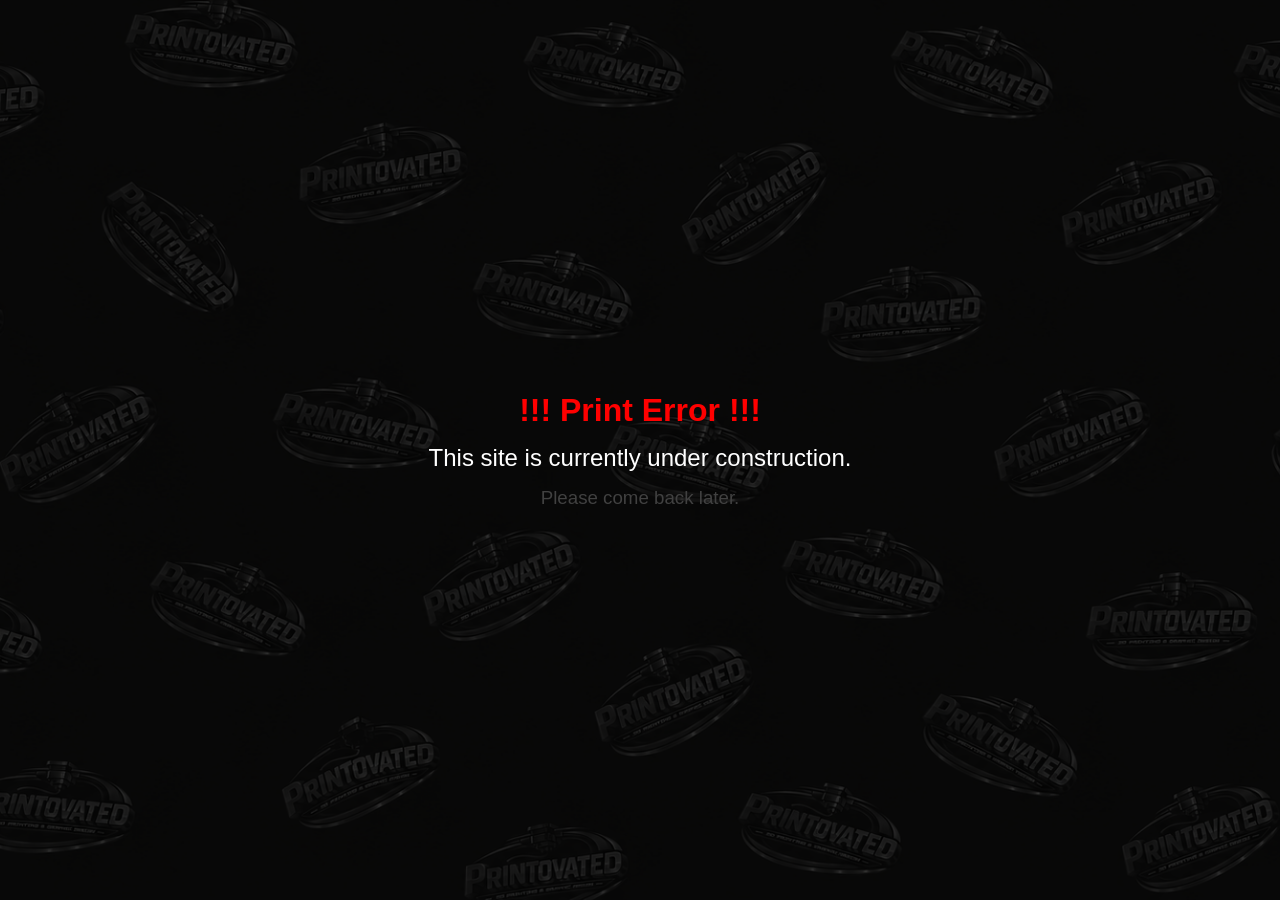
<file: index.html>
<!DOCTYPE html>
<html lang="en">
<head>
    <meta charset="UTF-8">
    <meta name="viewport" content="width=device-width, initial-scale=1.0">
    <title>Print Error</title>
    <style>
        body {
            margin: 0;
            height: 100vh;
            display: flex;
            flex-direction: column;
            justify-content: center;
            align-items: center;
            font-family: Arial, sans-serif;
            text-align: center;
            background-color: #0a0a0a;
            background-attachment: fixed;
            background-image: url(assets/greyscale-logo-bg.png);
            background-position: center;
            background-size: cover;
            position: relative;
        }
        body::before {
            content: '';
            position: absolute;
            inset: 0;
            background: rgba(0, 0, 0, 0.75);
            z-index: 0;
        }
        h1, h2, h3 {
            position: relative;
            z-index: 1;
        }
        h1 {
            margin: 10px 0;
            color: #ff0000;
        }
        h2 {
            color: white;
            margin: 5px 0;
            font-weight: normal;
        }
        h3 {
            color: #414141;
            margin: 10px 0;
            font-weight: 100;
        }
    </style>
</head>
<body>
    <h1>!!! Print Error !!!</h1>
    <h2>This site is currently under construction.</h2>
    <h3>Please come back later.</h3>
</body>
</html>
</file>
